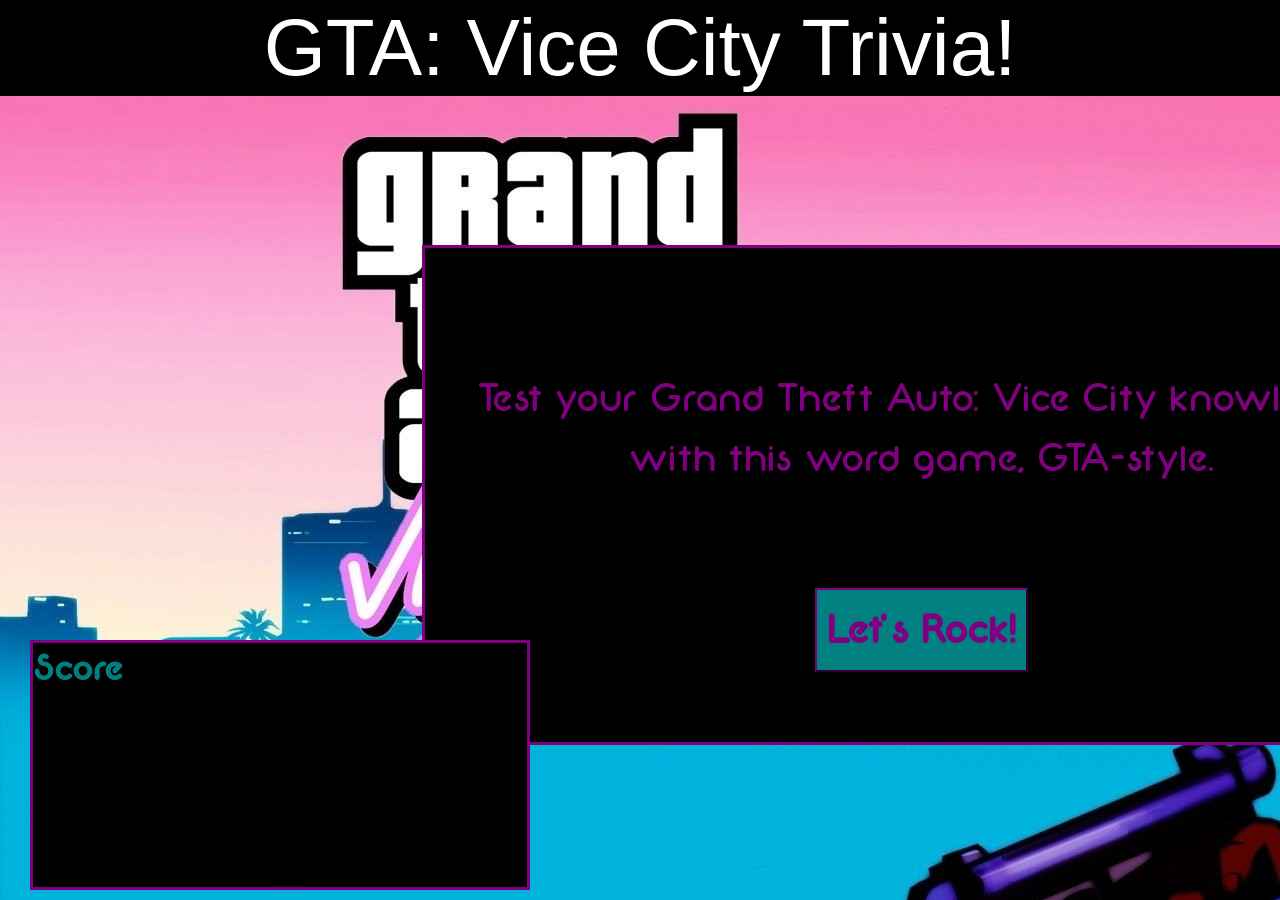
<file: index.html>
<!DOCTYPE html>
<html lang="en">
<head>
    <meta charset="UTF-8">
    <meta name="viewport" content="width=device-width, initial-scale=1.0">
    <link rel="stylesheet" href="https://stackpath.bootstrapcdn.com/bootstrap/4.4.1/css/bootstrap.min.css" integrity="sha384-Vkoo8x4CGsO3+Hhxv8T/Q5PaXtkKtu6ug5TOeNV6gBiFeWPGFN9MuhOf23Q9Ifjh" crossorigin="anonymous">
    <link rel="stylesheet" href="./assets/css/style.css"/>
    <link rel="stylesheet" href="./assets/css/reset.css"/>
    <title>GTA Word Game</title>
</head>

<body>
    <div class="gta-head">
        <h1 class="glow">GTA: Vice City Trivia!</h1>
    </div>

    <div class="main.content">
        <div class="game-placeholder">
            <p id="game">Test your Grand Theft Auto: Vice City knowledge with this word game, GTA-style.</p>
            <input type="button" id="start" value="Let's Rock!">
            <div class="hangman">
                <div class="row">
                    <div class="col">
                        <p id="current-word"></p>
                <div class="row">
                    <div class="col">
                        <p id="lettersGuessed"></p>
                    </div>
                </div>
                    </div>
                </div>
            </div>
        </div>
        <div class = score>
            <div class="row">
                <div class="col">
                    <div id="score">Score</div>
                        <div id="wins"></div>
                        <div id="losses"></div>
                        <div id="remainingGuesses"></div>
                        <div id="mistakesMade"></div>
                </div>
            </div>
        </div>

  
    <script src="https://cdnjs.cloudflare.com/ajax/libs/jquery/3.2.1/jquery.min.js"></script>
    <script type="text/javascript" src="./assets/javascript/game.js"></script>    
</body>



</html>
</file>
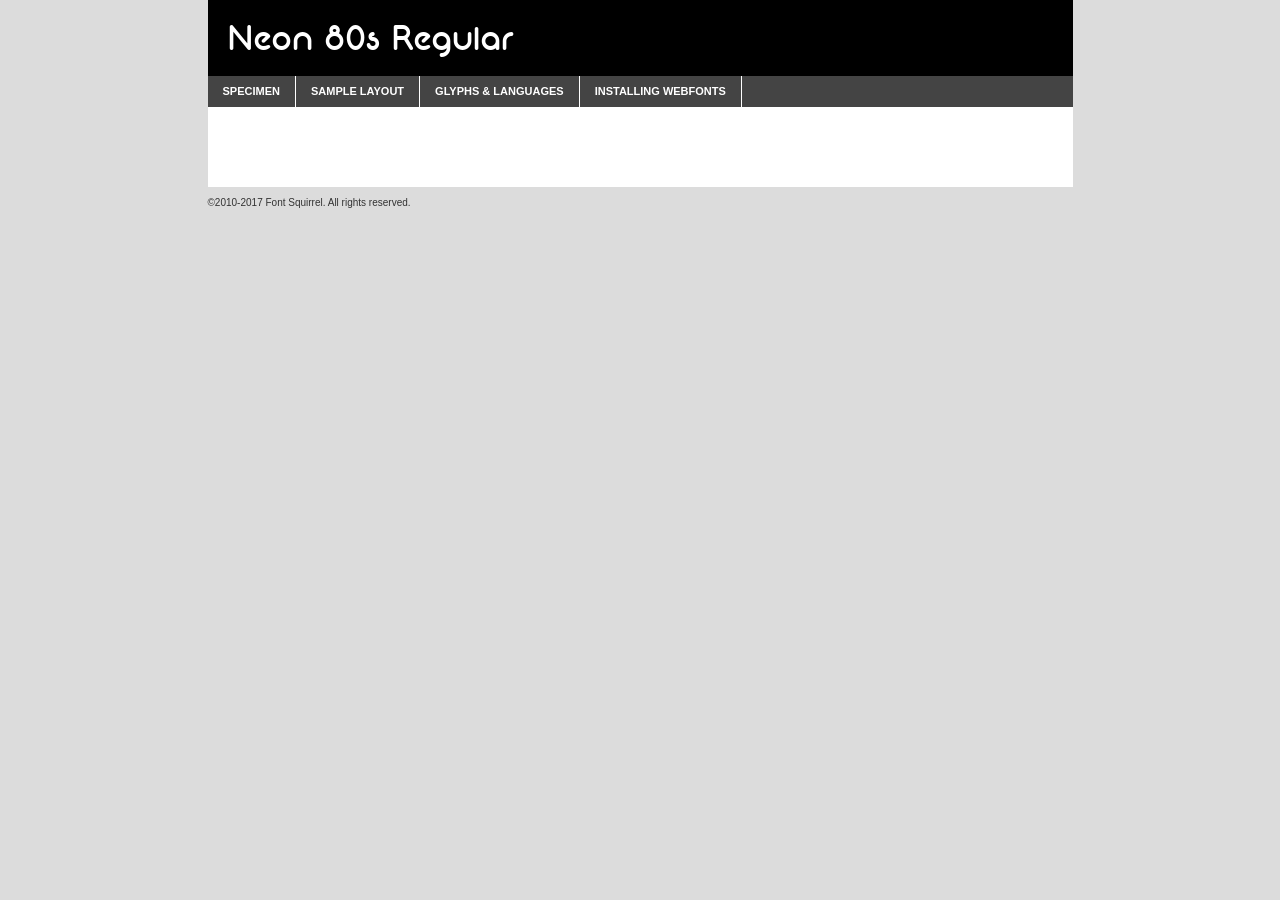
<file: assets/images/webfontkit-20200225-020337/neon-demo.html>
<!DOCTYPE html PUBLIC "-//W3C//DTD XHTML 1.0 Transitional//EN"
	"http://www.w3.org/TR/xhtml1/DTD/xhtml1-transitional.dtd">

<html xmlns="http://www.w3.org/1999/xhtml" xml:lang="en" lang="en">
<head>
	<meta http-equiv="Content-Type" content="text/html; charset=utf-8" />
	<script src="http://ajax.googleapis.com/ajax/libs/jquery/1.7.2/jquery.min.js" type="text/javascript" charset="utf-8"></script>
	<script type="text/javascript">
	(function($){$.fn.easyTabs=function(option){var param=jQuery.extend({fadeSpeed:"fast",defaultContent:1,activeClass:'active'},option);$(this).each(function(){var thisId="#"+this.id;if(param.defaultContent==''){param.defaultContent=1;}
	if(typeof param.defaultContent=="number")
	{var defaultTab=$(thisId+" .tabs li:eq("+(param.defaultContent-1)+") a").attr('href').substr(1);}else{var defaultTab=param.defaultContent;}
	$(thisId+" .tabs li a").each(function(){var tabToHide=$(this).attr('href').substr(1);$("#"+tabToHide).addClass('easytabs-tab-content');});hideAll();changeContent(defaultTab);function hideAll(){$(thisId+" .easytabs-tab-content").hide();}
	function changeContent(tabId){hideAll();$(thisId+" .tabs li").removeClass(param.activeClass);$(thisId+" .tabs li a[href=#"+tabId+"]").closest('li').addClass(param.activeClass);if(param.fadeSpeed!="none")
	{$(thisId+" #"+tabId).fadeIn(param.fadeSpeed);}else{$(thisId+" #"+tabId).show();}}
	$(thisId+" .tabs li").click(function(){var tabId=$(this).find('a').attr('href').substr(1);changeContent(tabId);return false;});});}})(jQuery);
	</script>
	<link rel="stylesheet" href="specimen_files/specimen_stylesheet.css" type="text/css" charset="utf-8" />
	<link rel="stylesheet" href="stylesheet.css" type="text/css" charset="utf-8" />

	<style type="text/css">
					body{
				font-family: 'neon_80sregular';
							}
		</style>

	<title>Neon 80s Regular Specimen</title>
	
	
	<script type="text/javascript" charset="utf-8">
		$(document).ready(function() {
			$('#container').easyTabs({defaultContent:1});
		});
	</script>
</head>

<body>
<div id="container">
	<div id="header">
		Neon 80s Regular	</div>
	<ul class="tabs">
		<li><a href="#specimen">Specimen</a></li>
		<li><a href="#layout">Sample Layout</a></li>
				<li><a href="#glyphs">Glyphs &amp; Languages</a></li>
		<li><a href="#installing">Installing Webfonts</a></li>
		
	</ul>
	
	<div id="main_content">

		
			<div id="specimen">
		
				<div class="section">
					<div class="grid12 firstcol">
						<div class="huge">AaBb</div>
					</div>
				</div>
		
				<div class="section">
					<div class="glyph_range">A&#x200B;B&#x200b;C&#x200b;D&#x200b;E&#x200b;F&#x200b;G&#x200b;H&#x200b;I&#x200b;J&#x200b;K&#x200b;L&#x200b;M&#x200b;N&#x200b;O&#x200b;P&#x200b;Q&#x200b;R&#x200b;S&#x200b;T&#x200b;U&#x200b;V&#x200b;W&#x200b;X&#x200b;Y&#x200b;Z&#x200b;a&#x200b;b&#x200b;c&#x200b;d&#x200b;e&#x200b;f&#x200b;g&#x200b;h&#x200b;i&#x200b;j&#x200b;k&#x200b;l&#x200b;m&#x200b;n&#x200b;o&#x200b;p&#x200b;q&#x200b;r&#x200b;s&#x200b;t&#x200b;u&#x200b;v&#x200b;w&#x200b;x&#x200b;y&#x200b;z&#x200b;1&#x200b;2&#x200b;3&#x200b;4&#x200b;5&#x200b;6&#x200b;7&#x200b;8&#x200b;9&#x200b;0&#x200b;&amp;&#x200b;.&#x200b;,&#x200b;?&#x200b;!&#x200b;&#64;&#x200b;(&#x200b;)&#x200b;#&#x200b;$&#x200b;%&#x200b;*&#x200b;+&#x200b;-&#x200b;=&#x200b;:&#x200b;;</div>
				</div>
				<div class="section">
					<div class="grid12 firstcol">
						<table class="sample_table">
							<tr><td>10</td><td class="size10">abcdefghijklmnopqrstuvwxyzABCDEFGHIJKLMNOPQRSTUVWXYZ0123456789abcdefghijklmnopqrstuvwxyzABCDEFGHIJKLMNOPQRSTUVWXYZ0123456789abcdefghijklmnopqrstuvwxyzABCDEFGHIJKLMNOPQRSTUVWXYZ</td></tr>
							<tr><td>11</td><td class="size11">abcdefghijklmnopqrstuvwxyzABCDEFGHIJKLMNOPQRSTUVWXYZ0123456789abcdefghijklmnopqrstuvwxyzABCDEFGHIJKLMNOPQRSTUVWXYZ0123456789abcdefghijklmnopqrstuvwxyzABCDEFGHIJKLMNOPQRSTUVWXYZ</td></tr>
							<tr><td>12</td><td class="size12">abcdefghijklmnopqrstuvwxyzABCDEFGHIJKLMNOPQRSTUVWXYZ0123456789abcdefghijklmnopqrstuvwxyzABCDEFGHIJKLMNOPQRSTUVWXYZ0123456789abcdefghijklmnopqrstuvwxyzABCDEFGHIJKLMNOPQRSTUVWXYZ</td></tr>
							<tr><td>13</td><td class="size13">abcdefghijklmnopqrstuvwxyzABCDEFGHIJKLMNOPQRSTUVWXYZ0123456789abcdefghijklmnopqrstuvwxyzABCDEFGHIJKLMNOPQRSTUVWXYZ0123456789abcdefghijklmnopqrstuvwxyzABCDEFGHIJKLMNOPQRSTUVWXYZ</td></tr>
							<tr><td>14</td><td class="size14">abcdefghijklmnopqrstuvwxyzABCDEFGHIJKLMNOPQRSTUVWXYZ0123456789abcdefghijklmnopqrstuvwxyzABCDEFGHIJKLMNOPQRSTUVWXYZ0123456789abcdefghijklmnopqrstuvwxyzABCDEFGHIJKLMNOPQRSTUVWXYZ</td></tr>
							<tr><td>16</td><td class="size16">abcdefghijklmnopqrstuvwxyzABCDEFGHIJKLMNOPQRSTUVWXYZ0123456789abcdefghijklmnopqrstuvwxyzABCDEFGHIJKLMNOPQRSTUVWXYZ</td></tr>
							<tr><td>18</td><td class="size18">abcdefghijklmnopqrstuvwxyzABCDEFGHIJKLMNOPQRSTUVWXYZ0123456789abcdefghijklmnopqrstuvwxyzABCDEFGHIJKLMNOPQRSTUVWXYZ</td></tr>
							<tr><td>20</td><td class="size20">abcdefghijklmnopqrstuvwxyzABCDEFGHIJKLMNOPQRSTUVWXYZ0123456789abcdefghijklmnopqrstuvwxyzABCDEFGHIJKLMNOPQRSTUVWXYZ</td></tr>
							<tr><td>24</td><td class="size24">abcdefghijklmnopqrstuvwxyzABCDEFGHIJKLMNOPQRSTUVWXYZ0123456789abcdefghijklmnopqrstuvwxyzABCDEFGHIJKLMNOPQRSTUVWXYZ</td></tr>
							<tr><td>30</td><td class="size30">abcdefghijklmnopqrstuvwxyzABCDEFGHIJKLMNOPQRSTUVWXYZ0123456789abcdefghijklmnopqrstuvwxyzABCDEFGHIJKLMNOPQRSTUVWXYZ</td></tr>
							<tr><td>36</td><td class="size36">abcdefghijklmnopqrstuvwxyzABCDEFGHIJKLMNOPQRSTUVWXYZ0123456789abcdefghijklmnopqrstuvwxyzABCDEFGHIJKLMNOPQRSTUVWXYZ</td></tr>
							<tr><td>48</td><td class="size48">abcdefghijklmnopqrstuvwxyzABCDEFGHIJKLMNOPQRSTUVWXYZ0123456789abcdefghijklmnopqrstuvwxyzABCDEFGHIJKLMNOPQRSTUVWXYZ</td></tr>
							<tr><td>60</td><td class="size60">abcdefghijklmnopqrstuvwxyzABCDEFGHIJKLMNOPQRSTUVWXYZ0123456789abcdefghijklmnopqrstuvwxyzABCDEFGHIJKLMNOPQRSTUVWXYZ</td></tr>
							<tr><td>72</td><td class="size72">abcdefghijklmnopqrstuvwxyzABCDEFGHIJKLMNOPQRSTUVWXYZ0123456789abcdefghijklmnopqrstuvwxyzABCDEFGHIJKLMNOPQRSTUVWXYZ</td></tr>
							<tr><td>90</td><td class="size90">abcdefghijklmnopqrstuvwxyzABCDEFGHIJKLMNOPQRSTUVWXYZ0123456789abcdefghijklmnopqrstuvwxyzABCDEFGHIJKLMNOPQRSTUVWXYZ</td></tr>
						</table>
				
					</div>
			
				</div>
		
		
		
								<div class="section" id="bodycomparison">


										<div id="xheight">
				<div class="fontbody">&#x25FC;&#x25FC;&#x25FC;&#x25FC;&#x25FC;&#x25FC;&#x25FC;&#x25FC;&#x25FC;&#x25FC;&#x25FC;&#x25FC;&#x25FC;&#x25FC;&#x25FC;&#x25FC;&#x25FC;&#x25FC;&#x25FC;&#x25FC;&#x25FC;&#x25FC;&#x25FC;&#x25FC;&#x25FC;&#x25FC;&#x25FC;&#x25FC;&#x25FC;&#x25FC;&#x25FC;&#x25FC;&#x25FC;&#x25FC;&#x25FC;&#x25FC;&#x25FC;&#x25FC;&#x25FC;&#x25FC;&#x25FC;&#x25FC;&#x25FC;&#x25FC;&#x25FC;&#x25FC;&#x25FC;&#x25FC;&#x25FC;&#x25FC;&#x25FC;&#x25FC;&#x25FC;&#x25FC;&#x25FC;&#x25FC;&#x25FC;&#x25FC;&#x25FC;&#x25FC;&#x25FC;&#x25FC;&#x25FC;&#x25FC;&#x25FC;&#x25FC;&#x25FC;&#x25FC;&#x25FC;&#x25FC;&#x25FC;&#x25FC;&#x25FC;&#x25FC;&#x25FC;&#x25FC;&#x25FC;&#x25FC;&#x25FC;&#x25FC;&#x25FC;&#x25FC;&#x25FC;&#x25FC;&#x25FC;&#x25FC;&#x25FC;&#x25FC;&#x25FC;&#x25FC;&#x25FC;&#x25FC;&#x25FC;&#x25FC;&#x25FC;&#x25FC;&#x25FC;&#x25FC;&#x25FC;body</div><div class="arialbody">body</div><div class="verdanabody">body</div><div class="georgiabody">body</div></div>
										<div class="fontbody" style="z-index:1">
											body<span>Neon 80s Regular</span>
										</div>
										<div class="arialbody" style="z-index:1">
											body<span>Arial</span>
										</div>
										<div class="verdanabody" style="z-index:1">
											body<span>Verdana</span>
										</div>
										<div class="georgiabody" style="z-index:1">
											body<span>Georgia</span>
										</div>



								</div>
		
		
				<div class="section psample psample_row1" id="">
					
					<div class="grid2 firstcol">
						<p class="size10"><span>10.</span>Aenean lacinia bibendum nulla sed consectetur. Fusce dapibus, tellus ac cursus commodo, tortor mauris condimentum nibh, ut fermentum massa justo sit amet risus. Nullam id dolor id nibh ultricies vehicula ut id elit. Cum sociis natoque penatibus et magnis dis parturient montes, nascetur ridiculus mus. Nulla vitae elit libero, a pharetra augue.</p>
			
					</div>
					<div class="grid3">
						<p class="size11"><span>11.</span>Aenean lacinia bibendum nulla sed consectetur. Fusce dapibus, tellus ac cursus commodo, tortor mauris condimentum nibh, ut fermentum massa justo sit amet risus. Nullam id dolor id nibh ultricies vehicula ut id elit. Cum sociis natoque penatibus et magnis dis parturient montes, nascetur ridiculus mus. Nulla vitae elit libero, a pharetra augue.</p>
			
					</div>
					<div class="grid3">
						<p class="size12"><span>12.</span>Aenean lacinia bibendum nulla sed consectetur. Fusce dapibus, tellus ac cursus commodo, tortor mauris condimentum nibh, ut fermentum massa justo sit amet risus. Nullam id dolor id nibh ultricies vehicula ut id elit. Cum sociis natoque penatibus et magnis dis parturient montes, nascetur ridiculus mus. Nulla vitae elit libero, a pharetra augue.</p>
			
					</div>
					<div class="grid4">
						<p class="size13"><span>13.</span>Aenean lacinia bibendum nulla sed consectetur. Fusce dapibus, tellus ac cursus commodo, tortor mauris condimentum nibh, ut fermentum massa justo sit amet risus. Nullam id dolor id nibh ultricies vehicula ut id elit. Cum sociis natoque penatibus et magnis dis parturient montes, nascetur ridiculus mus. Nulla vitae elit libero, a pharetra augue.</p>
			
					</div>
					<div class="white_blend"></div>
					
				</div>
				<div class="section psample psample_row2" id="">
					<div class="grid3 firstcol">
						<p class="size14"><span>14.</span>Aenean lacinia bibendum nulla sed consectetur. Fusce dapibus, tellus ac cursus commodo, tortor mauris condimentum nibh, ut fermentum massa justo sit amet risus. Nullam id dolor id nibh ultricies vehicula ut id elit. Cum sociis natoque penatibus et magnis dis parturient montes, nascetur ridiculus mus. Nulla vitae elit libero, a pharetra augue.</p>
			
					</div>
					<div class="grid4">
						<p class="size16"><span>16.</span>Aenean lacinia bibendum nulla sed consectetur. Fusce dapibus, tellus ac cursus commodo, tortor mauris condimentum nibh, ut fermentum massa justo sit amet risus. Nullam id dolor id nibh ultricies vehicula ut id elit. Cum sociis natoque penatibus et magnis dis parturient montes, nascetur ridiculus mus. Nulla vitae elit libero, a pharetra augue.</p>
			
					</div>
					<div class="grid5">
						<p class="size18"><span>18.</span>Aenean lacinia bibendum nulla sed consectetur. Fusce dapibus, tellus ac cursus commodo, tortor mauris condimentum nibh, ut fermentum massa justo sit amet risus. Nullam id dolor id nibh ultricies vehicula ut id elit. Cum sociis natoque penatibus et magnis dis parturient montes, nascetur ridiculus mus. Nulla vitae elit libero, a pharetra augue.</p>
			
					</div>

					<div class="white_blend"></div>

				</div>
				
				<div class="section psample psample_row3" id="">
					<div class="grid5 firstcol">
						<p class="size20"><span>20.</span>Aenean lacinia bibendum nulla sed consectetur. Fusce dapibus, tellus ac cursus commodo, tortor mauris condimentum nibh, ut fermentum massa justo sit amet risus. Nullam id dolor id nibh ultricies vehicula ut id elit. Cum sociis natoque penatibus et magnis dis parturient montes, nascetur ridiculus mus. Nulla vitae elit libero, a pharetra augue.</p>
					</div>
					<div class="grid7">
						<p class="size24"><span>24.</span>Aenean lacinia bibendum nulla sed consectetur. Fusce dapibus, tellus ac cursus commodo, tortor mauris condimentum nibh, ut fermentum massa justo sit amet risus. Nullam id dolor id nibh ultricies vehicula ut id elit. Cum sociis natoque penatibus et magnis dis parturient montes, nascetur ridiculus mus. Nulla vitae elit libero, a pharetra augue.</p>
					</div>
					
					<div class="white_blend"></div>
					
				</div>
				
				<div class="section psample psample_row4" id="">
					<div class="grid12 firstcol">
						<p class="size30"><span>30.</span>Aenean lacinia bibendum nulla sed consectetur. Fusce dapibus, tellus ac cursus commodo, tortor mauris condimentum nibh, ut fermentum massa justo sit amet risus. Nullam id dolor id nibh ultricies vehicula ut id elit. Cum sociis natoque penatibus et magnis dis parturient montes, nascetur ridiculus mus. Nulla vitae elit libero, a pharetra augue.</p>
					</div>
					<div class="white_blend"></div>
					
				</div>
				
				
				
				<div class="section psample psample_row1 fullreverse">
					<div class="grid2 firstcol">
						<p class="size10"><span>10.</span>Aenean lacinia bibendum nulla sed consectetur. Fusce dapibus, tellus ac cursus commodo, tortor mauris condimentum nibh, ut fermentum massa justo sit amet risus. Nullam id dolor id nibh ultricies vehicula ut id elit. Cum sociis natoque penatibus et magnis dis parturient montes, nascetur ridiculus mus. Nulla vitae elit libero, a pharetra augue.</p>
			
					</div>
					<div class="grid3">
						<p class="size11"><span>11.</span>Aenean lacinia bibendum nulla sed consectetur. Fusce dapibus, tellus ac cursus commodo, tortor mauris condimentum nibh, ut fermentum massa justo sit amet risus. Nullam id dolor id nibh ultricies vehicula ut id elit. Cum sociis natoque penatibus et magnis dis parturient montes, nascetur ridiculus mus. Nulla vitae elit libero, a pharetra augue.</p>
			
					</div>
					<div class="grid3">
						<p class="size12"><span>12.</span>Aenean lacinia bibendum nulla sed consectetur. Fusce dapibus, tellus ac cursus commodo, tortor mauris condimentum nibh, ut fermentum massa justo sit amet risus. Nullam id dolor id nibh ultricies vehicula ut id elit. Cum sociis natoque penatibus et magnis dis parturient montes, nascetur ridiculus mus. Nulla vitae elit libero, a pharetra augue.</p>
			
					</div>
					<div class="grid4">
						<p class="size13"><span>13.</span>Aenean lacinia bibendum nulla sed consectetur. Fusce dapibus, tellus ac cursus commodo, tortor mauris condimentum nibh, ut fermentum massa justo sit amet risus. Nullam id dolor id nibh ultricies vehicula ut id elit. Cum sociis natoque penatibus et magnis dis parturient montes, nascetur ridiculus mus. Nulla vitae elit libero, a pharetra augue.</p>
			
					</div>
					<div class="black_blend"></div>
					
				</div>
				
				<div class="section psample psample_row2 fullreverse">
					<div class="grid3 firstcol">
						<p class="size14"><span>14.</span>Aenean lacinia bibendum nulla sed consectetur. Fusce dapibus, tellus ac cursus commodo, tortor mauris condimentum nibh, ut fermentum massa justo sit amet risus. Nullam id dolor id nibh ultricies vehicula ut id elit. Cum sociis natoque penatibus et magnis dis parturient montes, nascetur ridiculus mus. Nulla vitae elit libero, a pharetra augue.</p>
			
					</div>
					<div class="grid4">
						<p class="size16"><span>16.</span>Aenean lacinia bibendum nulla sed consectetur. Fusce dapibus, tellus ac cursus commodo, tortor mauris condimentum nibh, ut fermentum massa justo sit amet risus. Nullam id dolor id nibh ultricies vehicula ut id elit. Cum sociis natoque penatibus et magnis dis parturient montes, nascetur ridiculus mus. Nulla vitae elit libero, a pharetra augue.</p>
			
					</div>
					<div class="grid5">
						<p class="size18"><span>18.</span>Aenean lacinia bibendum nulla sed consectetur. Fusce dapibus, tellus ac cursus commodo, tortor mauris condimentum nibh, ut fermentum massa justo sit amet risus. Nullam id dolor id nibh ultricies vehicula ut id elit. Cum sociis natoque penatibus et magnis dis parturient montes, nascetur ridiculus mus. Nulla vitae elit libero, a pharetra augue.</p>
			
					</div>
					<div class="black_blend"></div>

				</div>
				
				<div class="section psample fullreverse psample_row3" id="">
					<div class="grid5 firstcol">
						<p class="size20"><span>20.</span>Aenean lacinia bibendum nulla sed consectetur. Fusce dapibus, tellus ac cursus commodo, tortor mauris condimentum nibh, ut fermentum massa justo sit amet risus. Nullam id dolor id nibh ultricies vehicula ut id elit. Cum sociis natoque penatibus et magnis dis parturient montes, nascetur ridiculus mus. Nulla vitae elit libero, a pharetra augue.</p>
					</div>
					<div class="grid7">
						<p class="size24"><span>24.</span>Aenean lacinia bibendum nulla sed consectetur. Fusce dapibus, tellus ac cursus commodo, tortor mauris condimentum nibh, ut fermentum massa justo sit amet risus. Nullam id dolor id nibh ultricies vehicula ut id elit. Cum sociis natoque penatibus et magnis dis parturient montes, nascetur ridiculus mus. Nulla vitae elit libero, a pharetra augue.</p>
					</div>
					
					<div class="black_blend"></div>
					
				</div>
				
				<div class="section psample fullreverse psample_row4" id="" style="border-bottom: 20px #000 solid;">
					<div class="grid12 firstcol">
						<p class="size30"><span>30.</span>Aenean lacinia bibendum nulla sed consectetur. Fusce dapibus, tellus ac cursus commodo, tortor mauris condimentum nibh, ut fermentum massa justo sit amet risus. Nullam id dolor id nibh ultricies vehicula ut id elit. Cum sociis natoque penatibus et magnis dis parturient montes, nascetur ridiculus mus. Nulla vitae elit libero, a pharetra augue.</p>
					</div>
					<div class="black_blend"></div>
					
				</div>
				
				
				
				
			</div>
			
			<div id="layout">
				
				<div class="section">
					
					<div class="grid12 firstcol">
						<h1>Lorem Ipsum Dolor</h1>
						<h2>Etiam porta sem malesuada magna mollis euismod</h2>
						
						<p class="byline">By <a href="#link">Aenean Lacinia</a></p>
					</div>
				</div>
				<div class="section">
					<div class="grid8 firstcol">
						<p class="large">Donec sed odio dui. Morbi leo risus, porta ac consectetur ac, vestibulum at eros. Fusce dapibus, tellus ac cursus commodo, tortor mauris condimentum nibh, ut fermentum massa justo sit amet risus. </p>

						
						<h3>Pellentesque ornare sem</h3>

						<p>Maecenas sed diam eget risus varius blandit sit amet non magna. Maecenas faucibus mollis interdum. Donec ullamcorper nulla non metus auctor fringilla. Nullam id dolor id nibh ultricies vehicula ut id elit. Nullam id dolor id nibh ultricies vehicula ut id elit. </p>

						<p>Aenean eu leo quam. Pellentesque ornare sem lacinia quam venenatis vestibulum. Lorem ipsum dolor sit amet, consectetur adipiscing elit. Cum sociis natoque penatibus et magnis dis parturient montes, nascetur ridiculus mus. </p>

						<p>Nulla vitae elit libero, a pharetra augue. Praesent commodo cursus magna, vel scelerisque nisl consectetur et. Aenean lacinia bibendum nulla sed consectetur. </p>

						<p>Nullam quis risus eget urna mollis ornare vel eu leo. Nullam quis risus eget urna mollis ornare vel eu leo. Maecenas sed diam eget risus varius blandit sit amet non magna. Donec ullamcorper nulla non metus auctor fringilla. </p>

						<h3>Cras mattis consectetur</h3>

						<p>Aenean eu leo quam. Pellentesque ornare sem lacinia quam venenatis vestibulum. Aenean lacinia bibendum nulla sed consectetur. Integer posuere erat a ante venenatis dapibus posuere velit aliquet. Cras mattis consectetur purus sit amet fermentum. </p>

						<p>Nullam id dolor id nibh ultricies vehicula ut id elit. Nullam quis risus eget urna mollis ornare vel eu leo. Cras mattis consectetur purus sit amet fermentum.</p>
					</div>
					
					<div class="grid4 sidebar">
						
						<div class="box reverse">
							<p class="last">Nullam quis risus eget urna mollis ornare vel eu leo. Donec ullamcorper nulla non metus auctor fringilla. Cras mattis consectetur purus sit amet fermentum. Sed posuere consectetur est at lobortis. Lorem ipsum dolor sit amet, consectetur adipiscing elit. </p>
						</div>
						
						<p class="caption">Maecenas sed diam eget risus varius.</p>

						<p>Vestibulum id ligula porta felis euismod semper. Integer posuere erat a ante venenatis dapibus posuere velit aliquet. Vestibulum id ligula porta felis euismod semper. Sed posuere consectetur est at lobortis. Maecenas sed diam eget risus varius blandit sit amet non magna. Fusce dapibus, tellus ac cursus commodo, tortor mauris condimentum nibh, ut fermentum massa justo sit amet risus. </p>

					

						<p>Duis mollis, est non commodo luctus, nisi erat porttitor ligula, eget lacinia odio sem nec elit. Aenean lacinia bibendum nulla sed consectetur. Vivamus sagittis lacus vel augue laoreet rutrum faucibus dolor auctor. Aenean lacinia bibendum nulla sed consectetur. Nullam quis risus eget urna mollis ornare vel eu leo. </p>

						<p>Praesent commodo cursus magna, vel scelerisque nisl consectetur et. Donec ullamcorper nulla non metus auctor fringilla. Maecenas faucibus mollis interdum. Fusce dapibus, tellus ac cursus commodo, tortor mauris condimentum nibh, ut fermentum massa justo sit amet risus. </p>

					</div>
				</div>
				
			</div>


			



		<div id="glyphs">
			<div class="section">
				<div class="grid12 firstcol">
			
				<h1>Language Support</h1>
				<p>The subset of Neon 80s Regular in this kit supports the following languages:<br />
			
					Albanian, Basque, Breton, Chamorro, Danish, English, Faroese, Finnish, Frisian, Galician, German, Icelandic, Italian, Malagasy, Norwegian, Portuguese, Spanish, Alsatian, Aragonese, Arapaho, Arrernte, Asturian, Aymara, Bislama, Cebuano, Corsican, Fijian, French_creole, Genoese, Gilbertese, Greenlandic, Haitian_creole, Hiligaynon, Hmong, Hopi, Ibanag, Iloko_ilokano, Indonesian, Interglossa_glosa, Interlingua, Irish_gaelic, Jerriais, Lojban, Lombard, Luxembourgeois, Manx, Mohawk, Norfolk_pitcairnese, Occitan, Oromo, Pangasinan, Papiamento, Piedmontese, Potawatomi, Rhaeto-romance, Romansh, Rotokas, Sami_lule, Samoan, Sardinian, Scots_gaelic, Seychelles_creole, Shona, Sicilian, Somali, Southern_ndebele, Swahili, Swati_swazi, Tagalog_filipino_pilipino, Tetum, Tok_pisin, Uyghur_latinized, Volapuk, Walloon, Warlpiri, Xhosa, Yapese, Zulu, Latinbasic, Ubasic, Demo				</p>
				<h1>Glyph Chart</h1>
				<p>The subset of Neon 80s Regular in this kit includes all the glyphs listed below. Unicode entities are included above each glyph to help you insert individual characters into your layout.</p>
				<div id="glyph_chart">
			
																				 <div><p>&amp;#13;</p>&#13;</div>
																				 <div><p>&amp;#32;</p>&#32;</div>
																				 <div><p>&amp;#33;</p>&#33;</div>
																				 <div><p>&amp;#34;</p>&#34;</div>
																				 <div><p>&amp;#35;</p>&#35;</div>
																				 <div><p>&amp;#36;</p>&#36;</div>
																				 <div><p>&amp;#37;</p>&#37;</div>
																				 <div><p>&amp;#38;</p>&#38;</div>
																				 <div><p>&amp;#39;</p>&#39;</div>
																				 <div><p>&amp;#40;</p>&#40;</div>
																				 <div><p>&amp;#41;</p>&#41;</div>
																				 <div><p>&amp;#42;</p>&#42;</div>
																				 <div><p>&amp;#43;</p>&#43;</div>
																				 <div><p>&amp;#44;</p>&#44;</div>
																				 <div><p>&amp;#45;</p>&#45;</div>
																				 <div><p>&amp;#46;</p>&#46;</div>
																				 <div><p>&amp;#47;</p>&#47;</div>
																				 <div><p>&amp;#48;</p>&#48;</div>
																				 <div><p>&amp;#49;</p>&#49;</div>
																				 <div><p>&amp;#50;</p>&#50;</div>
																				 <div><p>&amp;#51;</p>&#51;</div>
																				 <div><p>&amp;#52;</p>&#52;</div>
																				 <div><p>&amp;#53;</p>&#53;</div>
																				 <div><p>&amp;#54;</p>&#54;</div>
																				 <div><p>&amp;#55;</p>&#55;</div>
																				 <div><p>&amp;#56;</p>&#56;</div>
																				 <div><p>&amp;#57;</p>&#57;</div>
																				 <div><p>&amp;#58;</p>&#58;</div>
																				 <div><p>&amp;#59;</p>&#59;</div>
																				 <div><p>&amp;#60;</p>&#60;</div>
																				 <div><p>&amp;#61;</p>&#61;</div>
																				 <div><p>&amp;#62;</p>&#62;</div>
																				 <div><p>&amp;#63;</p>&#63;</div>
																				 <div><p>&amp;#64;</p>&#64;</div>
																				 <div><p>&amp;#65;</p>&#65;</div>
																				 <div><p>&amp;#66;</p>&#66;</div>
																				 <div><p>&amp;#67;</p>&#67;</div>
																				 <div><p>&amp;#68;</p>&#68;</div>
																				 <div><p>&amp;#69;</p>&#69;</div>
																				 <div><p>&amp;#70;</p>&#70;</div>
																				 <div><p>&amp;#71;</p>&#71;</div>
																				 <div><p>&amp;#72;</p>&#72;</div>
																				 <div><p>&amp;#73;</p>&#73;</div>
																				 <div><p>&amp;#74;</p>&#74;</div>
																				 <div><p>&amp;#75;</p>&#75;</div>
																				 <div><p>&amp;#76;</p>&#76;</div>
																				 <div><p>&amp;#77;</p>&#77;</div>
																				 <div><p>&amp;#78;</p>&#78;</div>
																				 <div><p>&amp;#79;</p>&#79;</div>
																				 <div><p>&amp;#80;</p>&#80;</div>
																				 <div><p>&amp;#81;</p>&#81;</div>
																				 <div><p>&amp;#82;</p>&#82;</div>
																				 <div><p>&amp;#83;</p>&#83;</div>
																				 <div><p>&amp;#84;</p>&#84;</div>
																				 <div><p>&amp;#85;</p>&#85;</div>
																				 <div><p>&amp;#86;</p>&#86;</div>
																				 <div><p>&amp;#87;</p>&#87;</div>
																				 <div><p>&amp;#88;</p>&#88;</div>
																				 <div><p>&amp;#89;</p>&#89;</div>
																				 <div><p>&amp;#90;</p>&#90;</div>
																				 <div><p>&amp;#91;</p>&#91;</div>
																				 <div><p>&amp;#92;</p>&#92;</div>
																				 <div><p>&amp;#93;</p>&#93;</div>
																				 <div><p>&amp;#94;</p>&#94;</div>
																				 <div><p>&amp;#95;</p>&#95;</div>
																				 <div><p>&amp;#96;</p>&#96;</div>
																				 <div><p>&amp;#97;</p>&#97;</div>
																				 <div><p>&amp;#98;</p>&#98;</div>
																				 <div><p>&amp;#99;</p>&#99;</div>
																				 <div><p>&amp;#100;</p>&#100;</div>
																				 <div><p>&amp;#101;</p>&#101;</div>
																				 <div><p>&amp;#102;</p>&#102;</div>
																				 <div><p>&amp;#103;</p>&#103;</div>
																				 <div><p>&amp;#104;</p>&#104;</div>
																				 <div><p>&amp;#105;</p>&#105;</div>
																				 <div><p>&amp;#106;</p>&#106;</div>
																				 <div><p>&amp;#107;</p>&#107;</div>
																				 <div><p>&amp;#108;</p>&#108;</div>
																				 <div><p>&amp;#109;</p>&#109;</div>
																				 <div><p>&amp;#110;</p>&#110;</div>
																				 <div><p>&amp;#111;</p>&#111;</div>
																				 <div><p>&amp;#112;</p>&#112;</div>
																				 <div><p>&amp;#113;</p>&#113;</div>
																				 <div><p>&amp;#114;</p>&#114;</div>
																				 <div><p>&amp;#115;</p>&#115;</div>
																				 <div><p>&amp;#116;</p>&#116;</div>
																				 <div><p>&amp;#117;</p>&#117;</div>
																				 <div><p>&amp;#118;</p>&#118;</div>
																				 <div><p>&amp;#119;</p>&#119;</div>
																				 <div><p>&amp;#120;</p>&#120;</div>
																				 <div><p>&amp;#121;</p>&#121;</div>
																				 <div><p>&amp;#122;</p>&#122;</div>
																				 <div><p>&amp;#123;</p>&#123;</div>
																				 <div><p>&amp;#124;</p>&#124;</div>
																				 <div><p>&amp;#125;</p>&#125;</div>
																				 <div><p>&amp;#126;</p>&#126;</div>
																				 <div><p>&amp;#160;</p>&#160;</div>
																				 <div><p>&amp;#161;</p>&#161;</div>
																				 <div><p>&amp;#162;</p>&#162;</div>
																				 <div><p>&amp;#163;</p>&#163;</div>
																				 <div><p>&amp;#164;</p>&#164;</div>
																				 <div><p>&amp;#165;</p>&#165;</div>
																				 <div><p>&amp;#166;</p>&#166;</div>
																				 <div><p>&amp;#167;</p>&#167;</div>
																				 <div><p>&amp;#168;</p>&#168;</div>
																				 <div><p>&amp;#169;</p>&#169;</div>
																				 <div><p>&amp;#170;</p>&#170;</div>
																				 <div><p>&amp;#171;</p>&#171;</div>
																				 <div><p>&amp;#172;</p>&#172;</div>
																				 <div><p>&amp;#173;</p>&#173;</div>
																				 <div><p>&amp;#174;</p>&#174;</div>
																				 <div><p>&amp;#175;</p>&#175;</div>
																				 <div><p>&amp;#176;</p>&#176;</div>
																				 <div><p>&amp;#177;</p>&#177;</div>
																				 <div><p>&amp;#178;</p>&#178;</div>
																				 <div><p>&amp;#179;</p>&#179;</div>
																				 <div><p>&amp;#180;</p>&#180;</div>
																				 <div><p>&amp;#181;</p>&#181;</div>
																				 <div><p>&amp;#182;</p>&#182;</div>
																				 <div><p>&amp;#183;</p>&#183;</div>
																				 <div><p>&amp;#184;</p>&#184;</div>
																				 <div><p>&amp;#185;</p>&#185;</div>
																				 <div><p>&amp;#186;</p>&#186;</div>
																				 <div><p>&amp;#187;</p>&#187;</div>
																				 <div><p>&amp;#188;</p>&#188;</div>
																				 <div><p>&amp;#189;</p>&#189;</div>
																				 <div><p>&amp;#190;</p>&#190;</div>
																				 <div><p>&amp;#191;</p>&#191;</div>
																				 <div><p>&amp;#192;</p>&#192;</div>
																				 <div><p>&amp;#193;</p>&#193;</div>
																				 <div><p>&amp;#194;</p>&#194;</div>
																				 <div><p>&amp;#195;</p>&#195;</div>
																				 <div><p>&amp;#196;</p>&#196;</div>
																				 <div><p>&amp;#197;</p>&#197;</div>
																				 <div><p>&amp;#198;</p>&#198;</div>
																				 <div><p>&amp;#199;</p>&#199;</div>
																				 <div><p>&amp;#200;</p>&#200;</div>
																				 <div><p>&amp;#201;</p>&#201;</div>
																				 <div><p>&amp;#202;</p>&#202;</div>
																				 <div><p>&amp;#203;</p>&#203;</div>
																				 <div><p>&amp;#204;</p>&#204;</div>
																				 <div><p>&amp;#205;</p>&#205;</div>
																				 <div><p>&amp;#206;</p>&#206;</div>
																				 <div><p>&amp;#207;</p>&#207;</div>
																				 <div><p>&amp;#208;</p>&#208;</div>
																				 <div><p>&amp;#209;</p>&#209;</div>
																				 <div><p>&amp;#210;</p>&#210;</div>
																				 <div><p>&amp;#211;</p>&#211;</div>
																				 <div><p>&amp;#212;</p>&#212;</div>
																				 <div><p>&amp;#213;</p>&#213;</div>
																				 <div><p>&amp;#214;</p>&#214;</div>
																				 <div><p>&amp;#215;</p>&#215;</div>
																				 <div><p>&amp;#216;</p>&#216;</div>
																				 <div><p>&amp;#217;</p>&#217;</div>
																				 <div><p>&amp;#218;</p>&#218;</div>
																				 <div><p>&amp;#219;</p>&#219;</div>
																				 <div><p>&amp;#220;</p>&#220;</div>
																				 <div><p>&amp;#221;</p>&#221;</div>
																				 <div><p>&amp;#222;</p>&#222;</div>
																				 <div><p>&amp;#223;</p>&#223;</div>
																				 <div><p>&amp;#224;</p>&#224;</div>
																				 <div><p>&amp;#225;</p>&#225;</div>
																				 <div><p>&amp;#226;</p>&#226;</div>
																				 <div><p>&amp;#227;</p>&#227;</div>
																				 <div><p>&amp;#228;</p>&#228;</div>
																				 <div><p>&amp;#229;</p>&#229;</div>
																				 <div><p>&amp;#230;</p>&#230;</div>
																				 <div><p>&amp;#231;</p>&#231;</div>
																				 <div><p>&amp;#232;</p>&#232;</div>
																				 <div><p>&amp;#233;</p>&#233;</div>
																				 <div><p>&amp;#234;</p>&#234;</div>
																				 <div><p>&amp;#235;</p>&#235;</div>
																				 <div><p>&amp;#236;</p>&#236;</div>
																				 <div><p>&amp;#237;</p>&#237;</div>
																				 <div><p>&amp;#238;</p>&#238;</div>
																				 <div><p>&amp;#239;</p>&#239;</div>
																				 <div><p>&amp;#240;</p>&#240;</div>
																				 <div><p>&amp;#241;</p>&#241;</div>
																				 <div><p>&amp;#242;</p>&#242;</div>
																				 <div><p>&amp;#243;</p>&#243;</div>
																				 <div><p>&amp;#244;</p>&#244;</div>
																				 <div><p>&amp;#245;</p>&#245;</div>
																				 <div><p>&amp;#246;</p>&#246;</div>
																				 <div><p>&amp;#247;</p>&#247;</div>
																				 <div><p>&amp;#248;</p>&#248;</div>
																				 <div><p>&amp;#249;</p>&#249;</div>
																				 <div><p>&amp;#250;</p>&#250;</div>
																				 <div><p>&amp;#251;</p>&#251;</div>
																				 <div><p>&amp;#252;</p>&#252;</div>
																				 <div><p>&amp;#253;</p>&#253;</div>
																				 <div><p>&amp;#254;</p>&#254;</div>
																				 <div><p>&amp;#255;</p>&#255;</div>
																				 <div><p>&amp;#338;</p>&#338;</div>
																				 <div><p>&amp;#339;</p>&#339;</div>
																				 <div><p>&amp;#710;</p>&#710;</div>
																				 <div><p>&amp;#732;</p>&#732;</div>
																				 <div><p>&amp;#8192;</p>&#8192;</div>
																				 <div><p>&amp;#8193;</p>&#8193;</div>
																				 <div><p>&amp;#8194;</p>&#8194;</div>
																				 <div><p>&amp;#8195;</p>&#8195;</div>
																				 <div><p>&amp;#8196;</p>&#8196;</div>
																				 <div><p>&amp;#8197;</p>&#8197;</div>
																				 <div><p>&amp;#8198;</p>&#8198;</div>
																				 <div><p>&amp;#8199;</p>&#8199;</div>
																				 <div><p>&amp;#8200;</p>&#8200;</div>
																				 <div><p>&amp;#8201;</p>&#8201;</div>
																				 <div><p>&amp;#8202;</p>&#8202;</div>
																				 <div><p>&amp;#8208;</p>&#8208;</div>
																				 <div><p>&amp;#8209;</p>&#8209;</div>
																				 <div><p>&amp;#8210;</p>&#8210;</div>
																				 <div><p>&amp;#8211;</p>&#8211;</div>
																				 <div><p>&amp;#8212;</p>&#8212;</div>
																				 <div><p>&amp;#8216;</p>&#8216;</div>
																				 <div><p>&amp;#8217;</p>&#8217;</div>
																				 <div><p>&amp;#8218;</p>&#8218;</div>
																				 <div><p>&amp;#8220;</p>&#8220;</div>
																				 <div><p>&amp;#8221;</p>&#8221;</div>
																				 <div><p>&amp;#8222;</p>&#8222;</div>
																				 <div><p>&amp;#8226;</p>&#8226;</div>
																				 <div><p>&amp;#8230;</p>&#8230;</div>
																				 <div><p>&amp;#8239;</p>&#8239;</div>
																				 <div><p>&amp;#8249;</p>&#8249;</div>
																				 <div><p>&amp;#8250;</p>&#8250;</div>
																				 <div><p>&amp;#8287;</p>&#8287;</div>
																				 <div><p>&amp;#8364;</p>&#8364;</div>
																				 <div><p>&amp;#8482;</p>&#8482;</div>
																				 <div><p>&amp;#9724;</p>&#9724;</div>
																																						</div>	
				</div>
		
		
			</div>
		</div>
		
		
		<div id="specs">
			
		</div>
	
		<div id="installing">
			<div class="section">
				<div class="grid7 firstcol">
					<h1>Installing Webfonts</h1>
					
					<p>Webfonts are supported by all major browser platforms but not all in the same way. There are currently four different font formats that must be included in order to target all browsers. This includes TTF, WOFF, EOT and SVG.</p>
					
					<h2>1. Upload your webfonts</h2>
					<p>You must upload your webfont kit to your website. They should be in or near the same directory as your CSS files.</p>
					
					<h2>2. Include the webfont stylesheet</h2>
					<p>A special CSS @font-face declaration helps the various browsers select the appropriate font it needs without causing you a bunch of headaches. Learn more about this syntax by reading the <a href="https://www.fontspring.com/blog/further-hardening-of-the-bulletproof-syntax">Fontspring blog post</a> about it. The code for it is as follows:</p>


<code>
@font-face{ 
	font-family: 'MyWebFont';
	src: url('WebFont.eot');
	src: url('WebFont.eot?#iefix') format('embedded-opentype'),
	     url('WebFont.woff') format('woff'),
	     url('WebFont.ttf') format('truetype'),
	     url('WebFont.svg#webfont') format('svg');
}
</code>

	<p>We've already gone ahead and generated the code for you. All you have to do is link to the stylesheet in your HTML, like this:</p>
	<code>&lt;link rel=&quot;stylesheet&quot; href=&quot;stylesheet.css&quot; type=&quot;text/css&quot; charset=&quot;utf-8&quot; /&gt;</code>

					<h2>3. Modify your own stylesheet</h2>
					<p>To take advantage of your new fonts, you must tell your stylesheet to use them. Look at the original @font-face declaration above and find the property called "font-family." The name linked there will be what you use to reference the font. Prepend that webfont name to the font stack in the "font-family" property, inside the selector you want to change. For example:</p>
<code>p { font-family: 'WebFont', Arial, sans-serif; }</code>

<h2>4. Test</h2>
<p>Getting webfonts to work cross-browser <em>can</em> be tricky. Use the information in the sidebar to help you if you find that fonts aren't loading in a particular browser.</p>
				</div>
				
				<div class="grid5 sidebar">
					<div class="box">
						<h2>Troubleshooting<br />Font-Face Problems</h2>
						<p>Having trouble getting your webfonts to load in your new website? Here are some tips to sort out what might be the problem.</p>

						<h3>Fonts not showing in any browser</h3>

						<p>This sounds like you need to work on the plumbing. You either did not upload the fonts to the correct directory, or you did not link the fonts properly in the CSS. If you've confirmed that all this is correct and you still have a problem, take a look at your .htaccess file and see if requests are getting intercepted.</p>

						<h3>Fonts not loading in iPhone or iPad</h3>

						<p>The most common problem here is that you are serving the fonts from an IIS server. IIS refuses to serve files that have unknown MIME types. If that is the case, you must set the MIME type for SVG to "image/svg+xml" in the server settings. Follow these instructions from Microsoft if you need help.</p>

						<h3>Fonts not loading in Firefox</h3>

						<p>The primary reason for this failure? You are still using a version Firefox older than 3.5. So upgrade already! If that isn't it, then you are very likely serving fonts from a different domain. Firefox requires that all font assets be served from the same domain. Lastly it is possible that you need to add WOFF to your list of MIME types (if you are serving via IIS.)</p>

						<h3>Fonts not loading in IE</h3>

						<p>Are you looking at Internet Explorer on an actual Windows machine or are you cheating by using a service like Adobe BrowserLab? Many of these screenshot services do not render @font-face for IE. Best to test it on a real machine.</p>

						<h3>Fonts not loading in IE9</h3>

						<p>IE9, like Firefox, requires that fonts be served from the same domain as the website. Make sure that is the case.</p>
					</div>
				</div>
			</div>
			
		</div>
	
	</div>
	<div id="footer">
		<p>&copy;2010-2017 Font Squirrel. All rights reserved.</p>
	</div>
</div>
</body>
</html>
</file>
<file: assets/css/style.css>
body{
    background-image: url("../images/vice_background.jpg");
    background-repeat: repeat;  
}

.gta-head{
    background-color: black;
}  

.glow{
    font-size: 80px;
    color: #fff;
    text-align: center;
    -webkit-animation: glow 1s ease-in-out infinite alternate;
    -moz-animation: glow 1s ease-in-out infinite alternate;
    animation: glow 1s ease-in-out infinite alternate; 
}

@-webkit-keyframes glow {
    from {
      text-shadow: 0 0 10px #fff, 0 0 20px #fff, 0 0 30px #e60073, 0 0 40px #e60073, 0 0 50px #e60073, 0 0 60px #e60073, 0 0 70px #e60073;
    }
    to {
      text-shadow: 0 0 20px #fff, 0 0 30px #ff4da6, 0 0 40px #ff4da6, 0 0 50px #ff4da6, 0 0 60px #ff4da6, 0 0 70px #ff4da6, 0 0 80px #ff4da6;
    }
  }

#start{
  color: purple;
  font-family: 'neon_80sregular';
  background-color: teal;
  font-weight: bold;
  border-color: purple;
  font-size: 40px;
  padding: 10px;
}

.main-content{
  text-align: center;
  display: flex;
  justify-content: center;
  align-items: center;
}

.game-placeholder{
    background-color: black;
    border-style: solid;
    border-width: 3px;
    border-color: purple;
    padding: 20px;
    width: 1000px;
    height: 500px;
    position: fixed;
    top: 55%;
    left: 72%; 
    transform: translate(-50%, -50%);
    text-align: center;
}

.score{
  background-color: black;
    border-style: solid;
    border-width: 3px;
    border-color: purple;
    width: 500px;
    height: 250px;
    position: absolute;
    bottom: 10px;
    left: 30px;
}

#score{
  font-family: 'neon_80sregular';
  color: teal;
  font-size: 35px;
  font-weight: bold;
}

#wins{
  font-family: 'neon_80sregular';
  color: purple;
  font-size: 30px;
}

#losses{
  font-family: 'neon_80sregular';
  color: purple;
  font-size: 30px;
}

#remainingGuesses{
  font-family: 'neon_80sregular';
  color: purple;
  font-size: 30px;
}

#mistakesMade{
  font-family: 'neon_80sregular';
  color: purple;
  font-size: 30px;
}

@font-face {
  font-family: 'neon_80sregular';
  font-weight: normal;
  font-style: normal;
  src: url('../images/webfontkit-20200225-020337/neon-webfont.woff'),
       url('../images/webfontkit-20200225-020337/neon-webfont.woff2') format('woff');
}

#game{
  color: purple;
  font-family: 'neon_80sregular';
  font-size: 40px;
  display: inline-block;
  margin: 100px auto;
}

.jeopardy{
  font-family: 'neon_80sregular';
  color: purple;
  font-size: 40px;
}

.word{
  display: flex;
  font-family: 'neon_80sregular';
  color: purple;
  font-size: 40px;
  justify-content: space-evenly;
}

#current-word{
  font-family: 'neon_80sregular';
  color: purple;
  font-size: 40px;
}

#lettersGuessed{
  font-family: 'neon_80sregular';
  color:teal;
  font-size: 30px;
}
</file>
<file: assets/images/webfontkit-20200225-020337/specimen_files/specimen_stylesheet.css>
@import url('grid_12-825-55-15.css');

/*  
	CSS Reset by Eric Meyer - Released under Public Domain
    http://meyerweb.com/eric/tools/css/reset/
*/
html, body, div, span, applet, object, iframe,
h1, h2, h3, h4, h5, h6, p, blockquote, pre,
a, abbr, acronym, address, big, cite, code,
del, dfn, em, font, img, ins, kbd, q, s, samp,
small, strike, strong, sub, sup, tt, var,
b, u, i, center, dl, dt, dd, ol, ul, li,
fieldset, form, label, legend, table, 
caption, tbody, tfoot, thead, tr, th, td 
                  {margin: 0;padding: 0;border: 0;outline: 0;
                  font-size: 100%;vertical-align: baseline;
                  background: transparent;}
body              {line-height: 1;}
ol, ul            {list-style: none;}
blockquote, q     {quotes: none;}
blockquote:before, blockquote:after,
q:before, q:after {content: '';	content: none;}
:focus            {outline: 0;}
ins               {text-decoration: none;}
del               {text-decoration: line-through;}
table             {border-collapse: collapse;border-spacing: 0;}




body {
	color: #000;
	background-color: #dcdcdc;
}

a {
	text-decoration: none;
	color: #1883ba;
}

h1{
	font-size: 32px;
	font-weight: normal;
	font-style: normal;
	margin-bottom: 18px;
}

h2{
	font-size: 18px;
}

#container {
	width: 865px;
	margin: 0px auto;
}


#header {
	padding: 20px;
	font-size: 36px;
	background-color: #000;
	color: #fff;
}

#header span {
	color: #666;
}
#main_content {
	background-color: #fff;
	padding: 60px 20px 20px;
}


#footer p {
	margin: 0;
	padding-top: 10px;
	padding-bottom: 50px;
	color: #333;
	font: 10px Arial, sans-serif;
}

.tabs {
	width: 100%;
	height: 31px;
	background-color: #444;
}
.tabs li {
	float:  left;
	margin: 0;
	overflow: hidden;
	background-color: #444;
}
.tabs li a {
	display: block;
	color: #fff;
	text-decoration: none;
	font: bold 11px/11px 'Arial';
	text-transform: uppercase;
	padding: 10px 15px;
	border-right: 1px solid #fff;
}

.tabs li a:hover {
		background-color: #00b3ff;

}

.tabs li.active a {
	color:  #000;
	background-color: #fff;
}



div.huge {
	
	font-size: 300px;
	line-height: 1em;
	padding: 0;
	letter-spacing: -.02em;
	overflow: hidden;
}
div.glyph_range {
	font-size: 72px;
	line-height: 1.1em;
}

.size10{ font-size: 10px; }
.size11{ font-size: 11px; }
.size12{ font-size: 12px; }
.size13{ font-size: 13px; }
.size14{ font-size: 14px; }
.size16{ font-size: 16px; }
.size18{ font-size: 18px; }
.size20{ font-size: 20px; }
.size24{ font-size: 24px; }
.size30{ font-size: 30px; }
.size36{ font-size: 36px; }
.size48{ font-size: 48px; }
.size60{ font-size: 60px; }
.size72{ font-size: 72px; }
.size90{ font-size: 90px; }


.psample_row1 {	height: 120px;}
.psample_row1 {	height: 120px;}
.psample_row2 {	height: 160px;}
.psample_row3 {	height: 160px;}
.psample_row4 {	height: 160px;}

.psample {
	overflow: hidden;
	position: relative;
}
.psample p {
	line-height: 1.3em;
	display: block;
	overflow: hidden;
	margin: 0;
}

.psample span {
	margin-right: .5em;
}

.white_blend {
	width: 100%;
	height: 61px;
	background-image: url([data-uri]);
	position: absolute;
	bottom: 0;
}
.black_blend {
	width: 100%;
	height: 61px;
	background-image: url([data-uri]);
	position: absolute;
	bottom: 0;
}
.fullreverse {
	background:  #000 !important;
	color:  #fff !important;
	margin-left: -20px;
	padding-left: 20px;
	margin-right: -20px;
	padding-right: 20px;
	padding: 20px;
	margin-bottom:0;
}


.sample_table td {
	padding-top: 3px;
	padding-bottom:5px;
	padding-left: 5px;
	vertical-align: middle;
	line-height: 1.2em;
}

.sample_table td:first-child {
	background-color: #eee;
	text-align: right;
	padding-right: 5px;
	padding-left: 0;
	padding: 5px;
	font: 11px/12px "Courier New", Courier, mono;
}

code {
	white-space: pre;
	background-color: #eee;
	display: block;
	padding: 10px;
	margin-bottom: 18px;
	overflow: auto;
}


.bottom,.last 	{margin-bottom:0 !important; padding-bottom:0 !important;}

.box  { 
  padding: 18px; 
  margin-bottom: 18px; 
  background: #eee; 
}

.reverse,.reversed { background:  #000 !important;color:  #fff !important; border: none !important;}

#bodycomparison {
	position: relative;
	overflow: hidden;
	font-size: 72px;
	height: 90px;
	white-space: nowrap;
}

#bodycomparison div{
	font-size: 72px;
	line-height: 90px;
	display: inline;
	margin: 0 15px 0 0;
	padding: 0;
}

#bodycomparison div span{
	font: 10px Arial;
	position: absolute;
	left: 0;
}
#xheight {
	float: none;
	position: absolute;
	color: #d9f3ff;
	font-size: 72px;
	line-height: 90px;
}

.fontbody {
 position: relative;
}
.arialbody{
	font-family: Arial;
	position: relative;
}
.verdanabody{
	font-family: Verdana;
	position: relative;
}
.georgiabody{
	font-family: Georgia;
	position: relative;
}

/* @group Layout page
 */

#layout h1 {
	font-size: 36px;
	line-height: 42px;
	font-weight: normal;
	font-style: normal;
}

#layout h2 {
	font-size: 24px;
	line-height: 23px;
	font-weight: normal;
	font-style: normal;
}

#layout h3 {
	font-size: 22px;
	line-height: 1.4em;
	margin-top: 1em;
	font-weight: normal;
	font-style: normal;
}


#layout p.byline {
	font-size: 12px;
	margin-top: 18px;
	line-height: 12px;
	margin-bottom: 0;
}
#layout p {
	font-size: 14px;
	line-height: 21px;
	margin-bottom: .5em;
}

#layout p.large{
	font-size: 18px;
	line-height: 26px;
}

#layout .sidebar p{
	font-size: 12px;
	line-height: 1.4em;
}

#layout p.caption {
	font-size: 10px;
	margin-top: -16px;
	margin-bottom: 18px;
}

/* @end */

/* @group Glyphs */

#glyph_chart div{
	background-color: #d9f3ff;
	color: black;
	float: left;
	font-size: 36px;
	height: 1.2em;
	line-height: 1.2em;
	margin-bottom: 1px;
	margin-right: 1px;
	text-align: center;
	width: 1.2em;
	position: relative;
	padding: .6em .2em .2em;
}

#glyph_chart div p {
	position: absolute;
	left: 0;
	top: 0;
	display: block;
	text-align: center;
	font: bold 9px Arial, sans-serif;
	background-color: #3a768f;
	width: 100%;
	color: #fff;
	padding: 2px 0;
}


#glyphs h1 {
	font-family: Arial, sans-serif;
}
/* @end */

/* @group Installing */

#installing {
	font: 13px Arial, sans-serif;
}

#installing p,
#glyphs p{
	line-height: 1.2em;
	margin-bottom: 18px;
	font: 13px Arial, sans-serif;
}



#installing h3{
	font-size: 15px;
	margin-top: 18px;
}

/* @end */

#rendering h1 {
	font-family: Arial, sans-serif;
}
.render_table td {
	font: 11px "Courier New", Courier, mono;
	vertical-align: middle;
}
</file>
<file: assets/images/webfontkit-20200225-020337/stylesheet.css>
/*! Generated by Font Squirrel (https://www.fontsquirrel.com) on February 25, 2020 */



@font-face {
    font-family: 'neon_80sregular';
    src: url('neon-webfont.woff2') format('woff2'),
         url('neon-webfont.woff') format('woff');
    font-weight: normal;
    font-style: normal;

}
</file>
